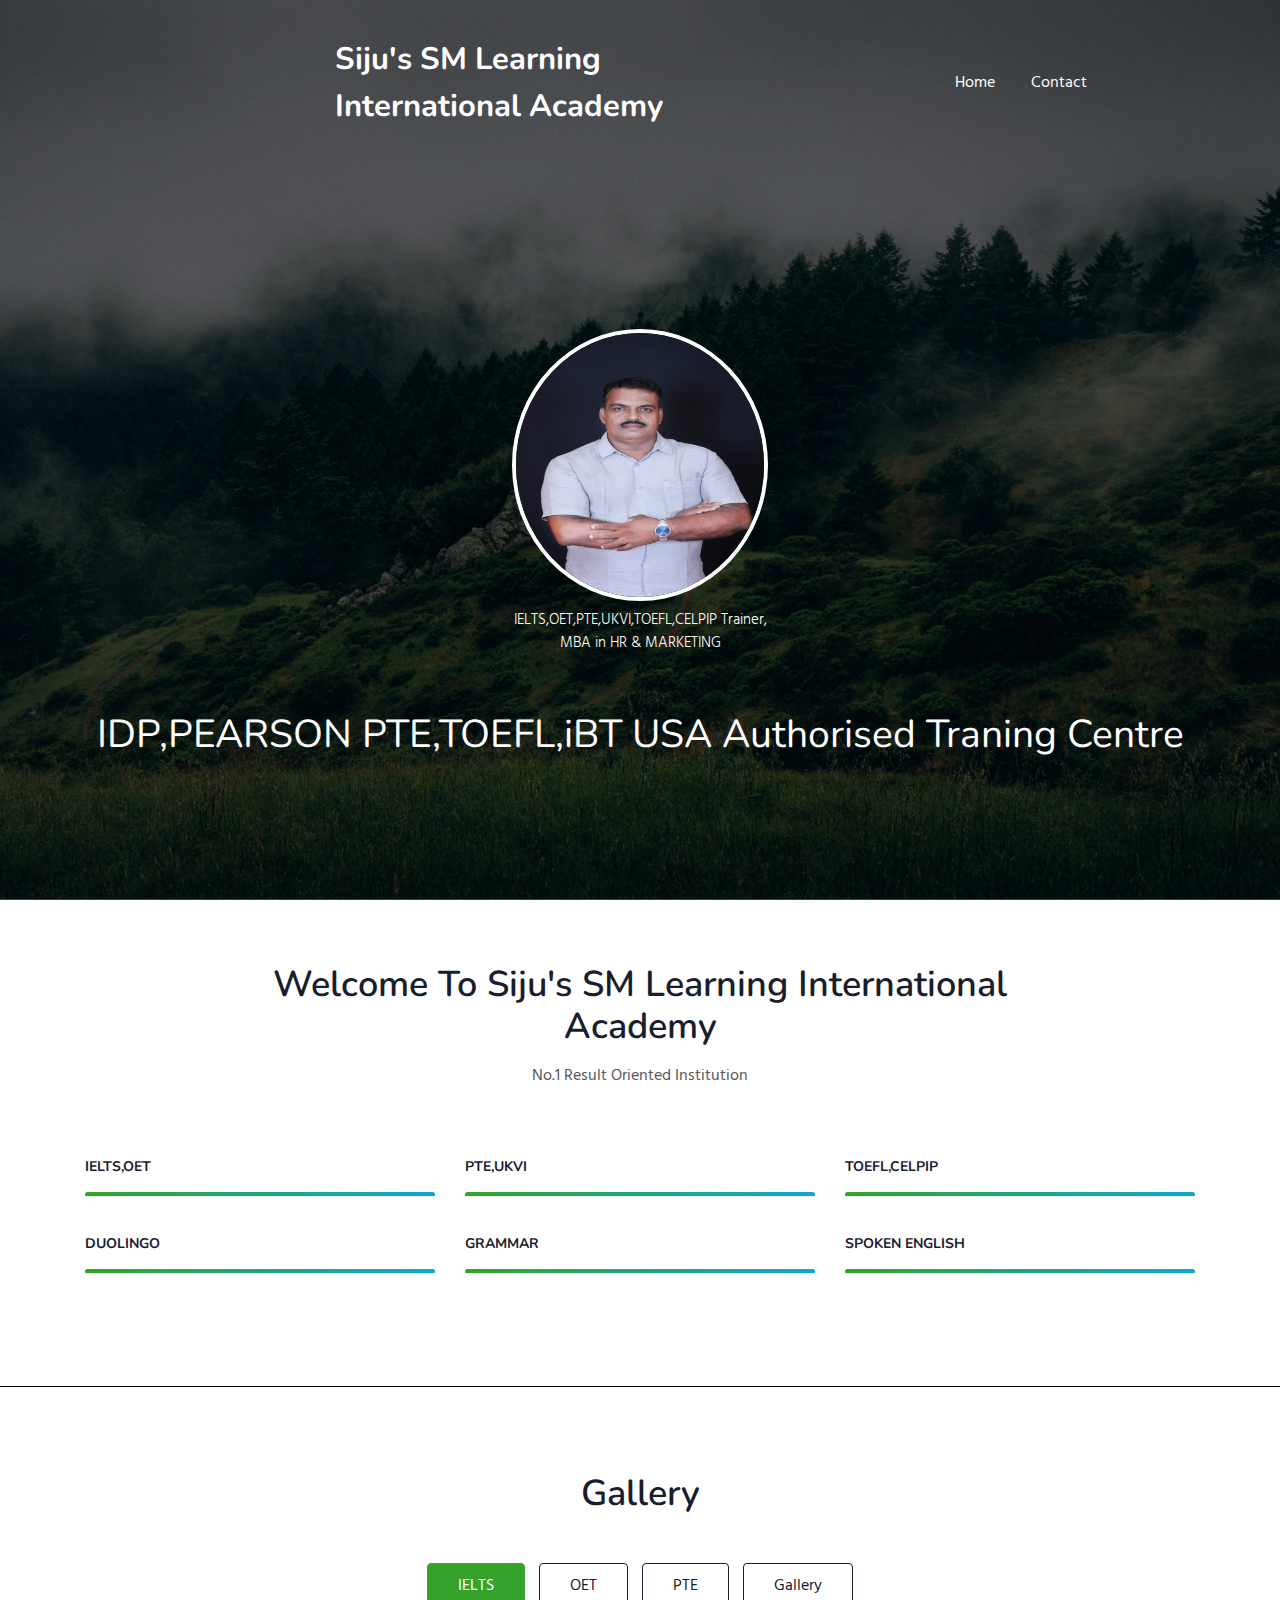
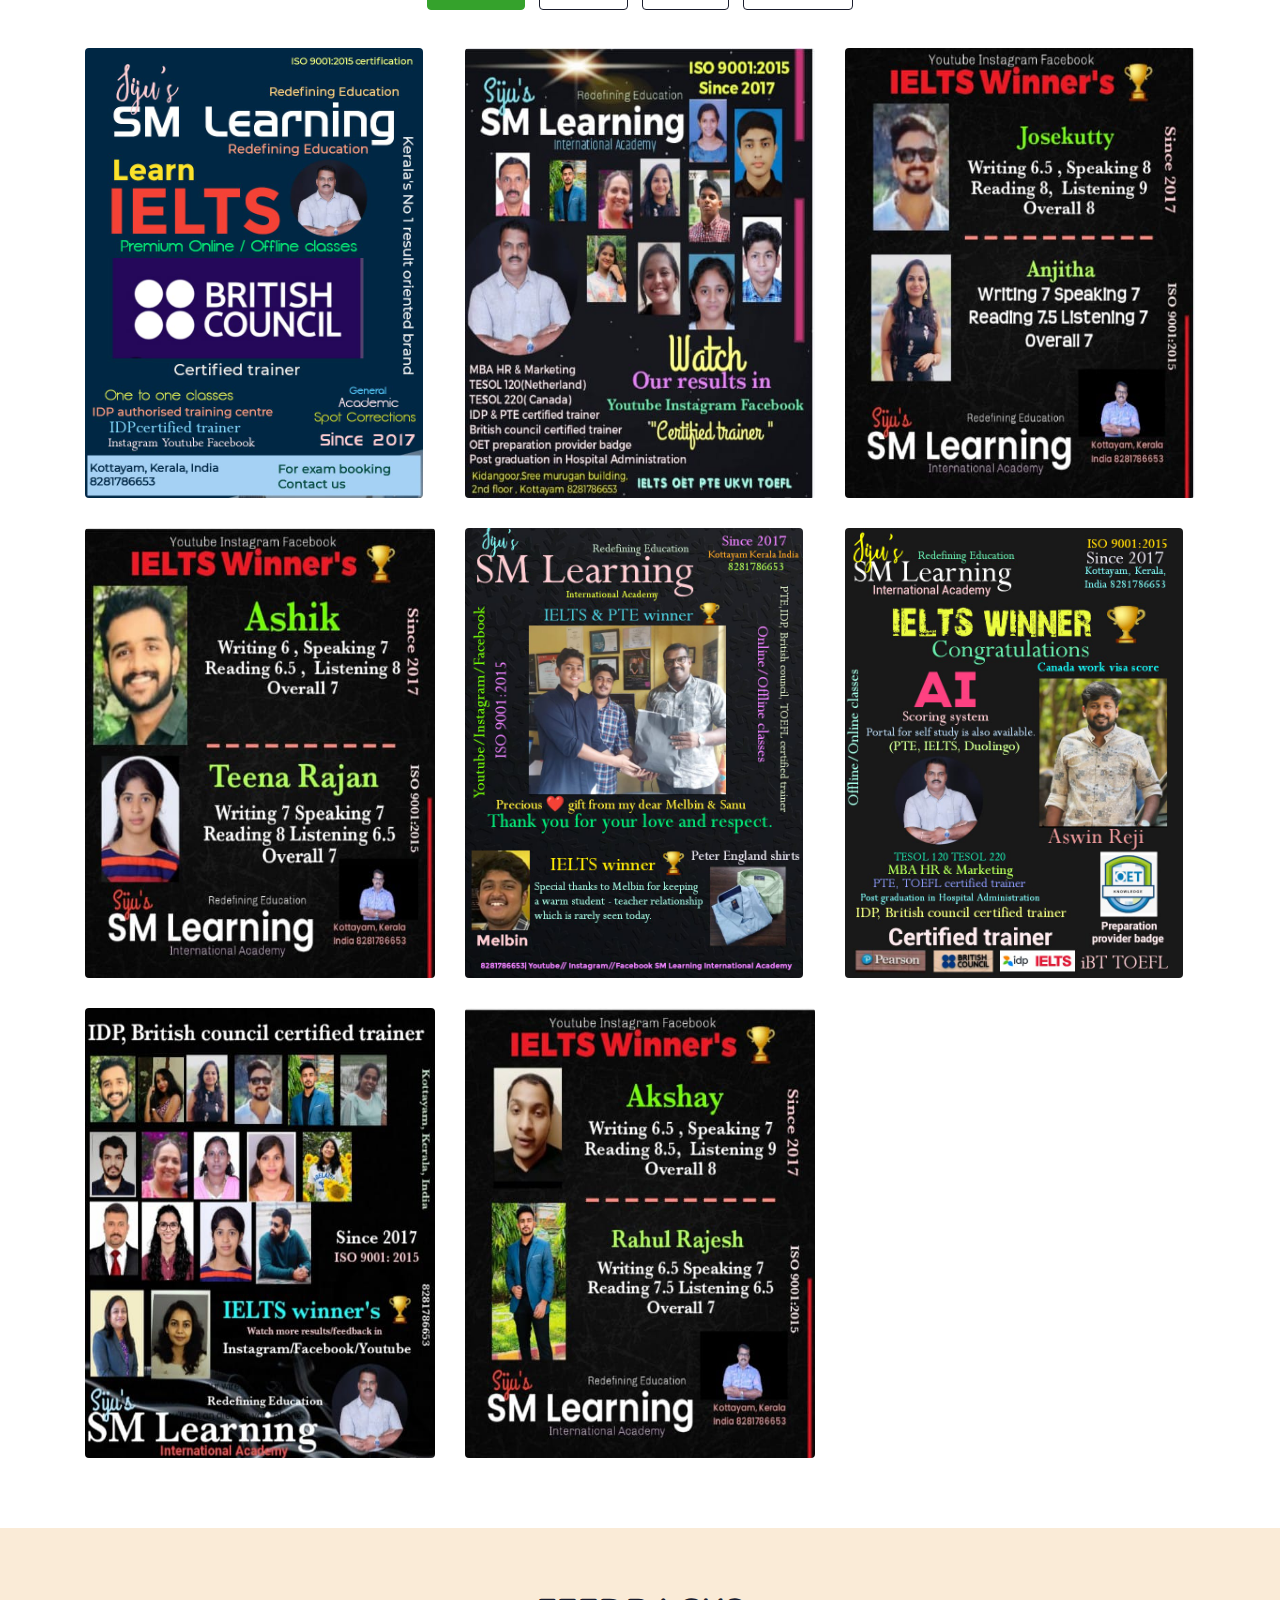
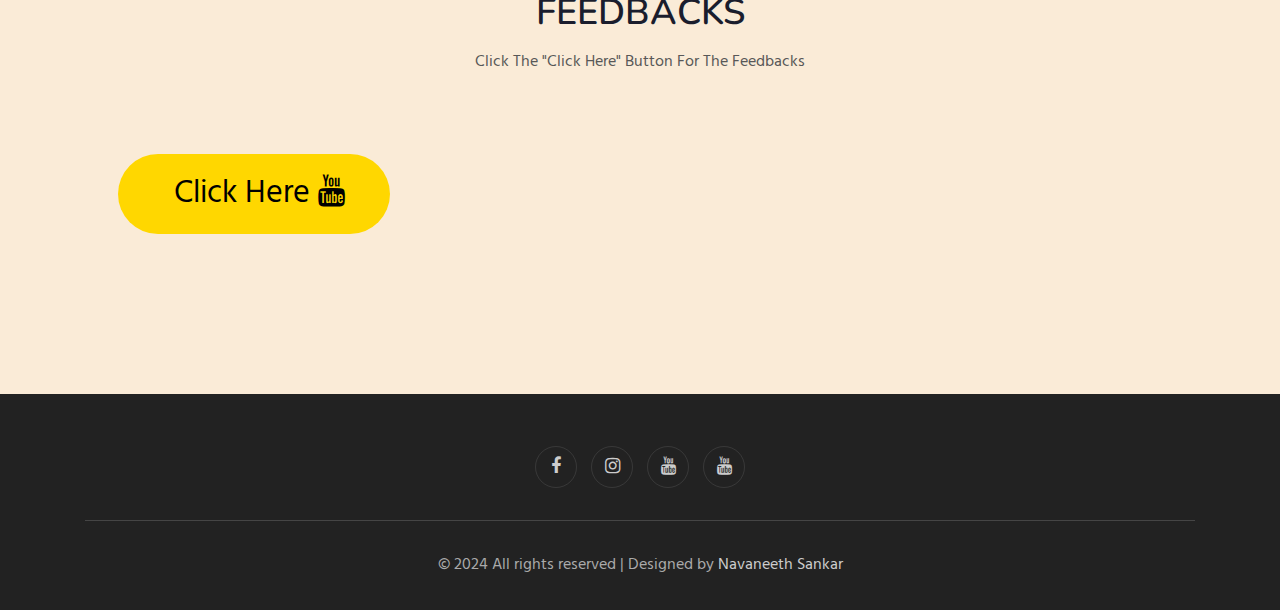
<file: index.html>
<!doctype html>
<html lang="en">
  <head>
    <!-- Required meta tags -->
    <meta charset="utf-8">
    <meta name="viewport" content="width=device-width, initial-scale=1, shrink-to-fit=no">

    <title>SM LEARNING INTERNATIONAL ACADEMY</title>
    <!-- web fonts -->
    <link href="//fonts.googleapis.com/css?family=Nunito:400,600,700,800,900&display=swap" rel="stylesheet">
    <link href="//fonts.googleapis.com/css?family=Hind&display=swap" rel="stylesheet">
    <!-- //web fonts -->
    <!--CSS -->
    <link rel="stylesheet" href="assets/css/style-starter.css">
  </head>
  <body>

<section class="w3l-bootstrap-header">
  <nav class="navbar navbar-expand-lg navbar-light py-lg-3 py-2">
    <div class="container col-sm-6">
      <a class="navbar-brand " href="index.html">Siju's SM Learning<br> International Academy</a>
      <!-- if logo is image enable this   
    <a class="navbar-brand" href="#index.html">
        <img src="image-path" alt="Your logo" title="Your logo" style="height:35px;" />
    </a> -->
      <button class="navbar-toggler" type="button" data-toggle="collapse" data-target="#navbarSupportedContent"
        aria-controls="navbarSupportedContent" aria-expanded="false" aria-label="Toggle navigation">
        <span class="navbar-toggler-icon fa fa-bars"></span>
      </button>

      <div style="    margin-right: -10rem;" class="collapse navbar-collapse" id="navbarSupportedContent">
        <ul class="navbar-nav ml-auto">
          <li class="nav-item">
            <a class="nav-link" href="index.html">Home</a>
          </li>
          <li class="nav-item">
            <a class="nav-link" href="contact.html">Contact</a>
          </li>
        </ul>
        
      </div>
    </div>
  </nav>
</section>
 <!--  Main banner section -->
 <section class="w3l-main-banner" id="home">
  <div class="companies20-content">
    <div class="companies-wrapper">
        <div class="item">
         
            <div class="slider-info banner-view text-center">
              <div class="banner-info container">
                <img src="assets/images/main.jpg" alt="about image" style="margin-top: 6rem; width: 16rem; height: 17rem; " >
                <p class="my-4 mb-5">IELTS,OET,PTE,UKVI,TOEFL,CELPIP Trainer,<br>MBA in HR & MARKETING</p>
                <h3 class="banner-text mt-5">IDP,PEARSON PTE,TOEFL,iBT USA Authorised Traning Centre
                  </h3>
                  
               
              </div>
            </div>
          
        </div>
    </div>
  </div>
</section>
 <!--  //Main banner section -->
<section class="w3l-about ">
<div class="skills-bars py-5">
 <div class="container py-md-3">
  <div class="heading text-center mx-auto">
    <h3 class="head">Welcome To Siju's SM Learning International Academy</h3>
    <p class="my-3 head">No.1 Result Oriented Institution </p>
      
    </div>
<div class="row mt-5 pt-3">
    <div class="col-lg-4 col-md-4 col-sm-6 skills-bar-grids mb-4 pb-2">
        <h4>IELTS,OET</h4>
        <div class="progress">
        <div class="progress-bar progress-bar-striped bg-color" role="progressbar" style="width: 100% ;height:4px;" aria-valuenow="50" aria-valuemin="0" aria-valuemax="100">
      </div>
    </div>
</div>
    <div class="col-lg-4 col-md-4 col-sm-6 skills-bar-grids mb-4 pb-2">
        <h4>PTE,UKVI</h4>
        <div class="progress">
        <div class="progress-bar progress-bar-striped bg-color" role="progressbar" style="width: 100% ;height:4px;" aria-valuenow="50" aria-valuemin="0" aria-valuemax="100">
      </div>
    </div>
</div>
<div class="col-lg-4  col-md-4 col-sm-6 skills-bar-grids mb-4 pb-2">
    <h4>TOEFL,CELPIP</h4>
    <div class="progress">
    <div class="progress-bar progress-bar-striped bg-color" role="progressbar" style="width: 100% ;height:4px;" aria-valuenow="50" aria-valuemin="0" aria-valuemax="100">
  </div>
</div>
</div>
<div class="col-lg-4  col-md-4 col-sm-6 skills-bar-grids mb-4 pb-2">
    <h4>DUOLINGO</h4>
    <div class="progress">
    <div class="progress-bar progress-bar-striped bg-color" role="progressbar" style="width: 100% ;height:4px;" aria-valuenow="50" aria-valuemin="0" aria-valuemax="100">
  </div>
</div>
</div>
<div class="col-lg-4  col-md-4 col-sm-6 skills-bar-grids mb-4 pb-2">
    <h4>GRAMMAR</h4>
    <div class="progress">
    <div class="progress-bar progress-bar-striped bg-color" role="progressbar" style="width: 100% ;height:4px;" aria-valuenow="50" aria-valuemin="0" aria-valuemax="100">
  </div>
</div>
</div>
<div class="col-lg-4 col-md-4 col-sm-6 skills-bar-grids ">
    <h4>SPOKEN ENGLISH</h4>
    <div class="progress">
    <div class="progress-bar progress-bar-striped bg-color" role="progressbar" style="width: 100% ;height:4px;" aria-valuenow="50" aria-valuemin="0" aria-valuemax="100">
  </div>
</div>
</div>

 </div>
 </div>
</div>
<hr style="border-color: #000;">
<div class="products-4" id="portfolio">
    <!-- Products4 block -->
    <div id="products4-block" class="text-center">
        <div class="container">
            <div class="heading text-center mx-auto mb-5">
                <h3 class="head">Gallery</h3>
              </div>
            <input id="tab1" type="radio" name="tabs" checked>
            <label class="tabtle" for="tab1">IELTS</label>

            <input id="tab2" type="radio" name="tabs">
            <label class="tabtle" for="tab2">OET</label>

            <input id="tab3" type="radio" name="tabs">
            <label class="tabtle" for="tab3">PTE </label>

            <input id="tab4" type="radio" name="tabs">
            <label class="tabtle" for="tab4">Gallery</label>

            <section id="content1" class="tab-content text-left">
                <div class="d-grid grid-col-3">
                    <div class="product">
                        <a href="assets/images/s14.jpg" data-lightbox="example-set">
                            <figure>
                                <img src="assets/images/s14.jpg" class="img-responsive" alt="" />
                            </figure>
                        </a>
                        
                    </div>
                    <div class="product">
                        <a href="assets/images/s24.jpg" data-lightbox="example-set">
                            <figure>
                                <img src="assets/images/s24.jpg" class="img-responsive" alt="" />
                            </figure>
                        </a>
                        
                    </div>
                    <div class="product">
                        <a href="assets/images/s28.jpg" data-lightbox="example-set">
                            <figure>
                                <img src="assets/images/s28.jpg" class="img-responsive" alt="" />
                            </figure>
                        </a>
                        
                    </div>
                    <div class="product">
                        <a href="assets/images/s31.jpg" data-lightbox="example-set">
                            <figure>
                                <img src="assets/images/s31.jpg" class="img-responsive" alt="" />
                            </figure>
                        </a>
                        
                    </div>
                    <div class="product">
                        <a href="assets/images/s33.jpg" data-lightbox="example-set">
                            <figure>
                                <img src="assets/images/s33.jpg" class="img-responsive" alt="" />
                            </figure>
                        </a>
                       
                    </div>
                    <div class="product">
                        <a href="assets/images/s34.jpg" data-lightbox="example-set">
                            <figure>
                                <img src="assets/images/s34.jpg" class="img-responsive" alt="" />
                            </figure>
                        </a>
                        
                    </div>
                    <div class="product">
                      <a href="assets/images/s39.jpg" data-lightbox="example-set">
                          <figure>
                              <img src="assets/images/s39.jpg" class="img-responsive" alt="" />
                          </figure>
                      </a>
                     
                  </div>
                  <div class="product">
                    <a href="assets/images/s43.jpg" data-lightbox="example-set">
                        <figure>
                            <img src="assets/images/s43.jpg" class="img-responsive" alt="" />
                        </figure>
                    </a>
                   
                </div>
                </div>
            </section>

            <section id="content2" class="tab-content text-left">
                <div class="d-grid grid-col-3">
                    <div class="product">
                        <a href="assets/images/s30.jpg" data-lightbox="example-set">
                            <figure>
                                <img src="assets/images/s30.jpg" class="img-responsive" alt="" />
                            </figure>
                        </a>
                        
                    </div>
                    <div class="product">
                        <a href="assets/images/s24.jpg" data-lightbox="example-set">
                            <figure>
                                <img src="assets/images/s24.jpg" class="img-responsive" alt="" />
                            </figure>
                        </a>
                       
                    </div>
                    
                </div>
            </section>

            <section id="content3" class="tab-content text-left">
                <div class="d-grid grid-col-3">
                    <div class="product">
                        <a href="assets/images/s5.jpg" data-lightbox="example-set">
                            <figure>
                                <img src="assets/images/s5.jpg" class="img-responsive" alt="" />
                            </figure>
                        </a>
                      
                    </div>
                    <div class="product">
                        <a href="assets/images/s6.jpg" data-lightbox="example-set">
                            <figure>
                                <img src="assets/images/s6.jpg" class="img-responsive" alt="" />
                            </figure>
                        </a>
                       
                    </div>
                    <div class="product">
                        <a href="assets/images/s7.jpg" data-lightbox="example-set">
                            <figure>
                                <img src="assets/images/s7.jpg" class="img-responsive" alt="" />
                            </figure>
                        </a>
                        
                    </div>
                    <div class="product">
                      <a href="assets/images/s8.jpg" data-lightbox="example-set">
                          <figure>
                              <img src="assets/images/s8.jpg" class="img-responsive" alt="" />
                          </figure>
                      </a>
                      
                  </div>
                  <div class="product">
                    <a href="assets/images/s9.jpg" data-lightbox="example-set">
                        <figure>
                            <img src="assets/images/s9.jpg" class="img-responsive" alt="" />
                        </figure>
                    </a>
                    
                </div>
                <div class="product">
                  <a href="assets/images/s10.jpg" data-lightbox="example-set">
                      <figure>
                          <img src="assets/images/s10.jpg" class="img-responsive" alt="" />
                      </figure>
                  </a>
                  
              </div>
              <div class="product">
                <a href="assets/images/s11.jpg" data-lightbox="example-set">
                    <figure>
                        <img src="assets/images/s11.jpg" class="img-responsive" alt="" />
                    </figure>
                </a>
                
            </div>
            <div class="product">
              <a href="assets/images/s12.jpg" data-lightbox="example-set">
                  <figure>
                      <img src="assets/images/s12.jpg" class="img-responsive" alt="" />
                  </figure>
              </a>
              
          </div>
          <div class="product">
            <a href="assets/images/s13.jpg" data-lightbox="example-set">
                <figure>
                    <img src="assets/images/s13.jpg" class="img-responsive" alt="" />
                </figure>
            </a>
            
        </div>
        <div class="product">
          <a href="assets/images/s18.jpg" data-lightbox="example-set">
              <figure>
                  <img src="assets/images/s18.jpg" class="img-responsive" alt="" />
              </figure>
          </a>
          
      </div>
      <div class="product">
        <a href="assets/images/s19.jpg" data-lightbox="example-set">
            <figure>
                <img src="assets/images/s19.jpg" class="img-responsive" alt="" />
            </figure>
        </a>
        
    </div>
    <div class="product">
      <a href="assets/images/s20.jpg" data-lightbox="example-set">
          <figure>
              <img src="assets/images/s20.jpg" class="img-responsive" alt="" />
          </figure>
      </a>
      
  </div>
  <div class="product">
    <a href="assets/images/s21.jpg" data-lightbox="example-set">
        <figure>
            <img src="assets/images/s21.jpg" class="img-responsive" alt="" />
        </figure>
    </a>
    
</div>
<div class="product">
  <a href="assets/images/s22.jpg" data-lightbox="example-set">
      <figure>
          <img src="assets/images/s22.jpg" class="img-responsive" alt="" />
      </figure>
  </a>
  
</div>
<div class="product">
  <a href="assets/images/s23.jpg" data-lightbox="example-set">
      <figure>
          <img src="assets/images/s23.jpg" class="img-responsive" alt="" />
      </figure>
  </a>
  
</div>
<div class="product">
  <a href="assets/images/s25.jpg" data-lightbox="example-set">
      <figure>
          <img src="assets/images/s25.jpg" class="img-responsive" alt="" />
      </figure>
  </a>
  
</div>
<div class="product">
  <a href="assets/images/s26.jpg" data-lightbox="example-set">
      <figure>
          <img src="assets/images/s26.jpg" class="img-responsive" alt="" />
      </figure>
  </a>
  
</div>
<div class="product">
  <a href="assets/images/s27.jpg" data-lightbox="example-set">
      <figure>
          <img src="assets/images/s27.jpg" class="img-responsive" alt="" />
      </figure>
  </a>
  
</div>
<div class="product">
  <a href="assets/images/s28.jpg" data-lightbox="example-set">
      <figure>
          <img src="assets/images/s28.jpg" class="img-responsive" alt="" />
      </figure>
  </a>
  
</div>


<div class="product">
  <a href="assets/images/s32.jpg" data-lightbox="example-set">
      <figure>
          <img src="assets/images/s32.jpg" class="img-responsive" alt="" />
      </figure>
  </a>
  
</div>
<div class="product">
  <a href="assets/images/s35.jpg" data-lightbox="example-set">
      <figure>
          <img src="assets/images/s35.jpg" class="img-responsive" alt="" />
      </figure>
  </a>
  
</div>
<div class="product">
  <a href="assets/images/s36.jpg" data-lightbox="example-set">
      <figure>
          <img src="assets/images/s36.jpg" class="img-responsive" alt="" />
      </figure>
  </a>
  
</div>
<div class="product">
  <a href="assets/images/s40.jpg" data-lightbox="example-set">
      <figure>
          <img src="assets/images/s40.jpg" class="img-responsive" alt="" />
      </figure>
  </a>
  
</div>
<div class="product">
  <a href="assets/images/s41.jpg" data-lightbox="example-set">
      <figure>
          <img src="assets/images/s41.jpg" class="img-responsive" alt="" />
      </figure>
  </a>
  
</div>
<div class="product">
  <a href="assets/images/s42.jpg" data-lightbox="example-set">
      <figure>
          <img src="assets/images/s42.jpg" class="img-responsive" alt="" />
      </figure>
  </a>
  
</div>
<div class="product">
  <a href="assets/images/s44.jpg" data-lightbox="example-set">
      <figure>
          <img src="assets/images/s44.jpg" class="img-responsive" alt="" />
      </figure>
  </a>
  
</div>
                </div>
            </section>

            <section id="content4" class="tab-content text-left">
                <div class="d-grid grid-col-3">
                    <div class="product">
                        <a href="assets/images/s24.jpg" data-lightbox="example-set">
                            <figure>
                                <img src="assets/images/s24.jpg" class="img-responsive" alt="" />
                            </figure>
                        </a>
                        
                    </div>
                    <div class="product">
                        <a href="assets/images/s14.jpgg" data-lightbox="example-set">
                            <figure>
                                <img src="assets/images/s14.jpg" class="img-responsive" alt="" />
                            </figure>
                        </a>
                        
                    </div>
                </div>
            </section>
        </div>
    </div>
    <!-- Products4 block -->
</div>
<script src="assets/js/jquery-3.3.1.min.js"></script>
<script src="assets/js/lightbox-plus-jquery.min.js"></script>

<section class="w3l-testimonials" id="testimonials">
  <div class="customers-6-content py-5" style="background-color: antiquewhite;">
    <div class="container py-lg-3">
      <div class="heading text-center mx-auto">
        <h3 class="head">FEEDBACKS</h3>
        <p class="my-3 head ">Click The "Click Here" Button For The Feedbacks</p>
      </div>
     
      <div id="customerhnyCarousel" class="carousel slide" data-ride="carousel">

        
          
        <!-- Carousel items -->
        <div class="carousel-inner pb-5">

          <div class="carousel-item active">
            <div class="customer row py-5 mt-3">
              
                <div >
                
                    <a href="https://youtube.com/@smlearninginternationalacademy?si=-O8nKD7HLIxRUKFq"><button style="      width: 17rem;
    height: 5rem;
    border: none;
    border-radius: 90px;
    background-color: #ffd700;
    margin-left: 3rem;
    font-size: 2rem;">Click Here <span style="width: 1rem;height: 1rem;" class="fa fa-youtube"></span> </button></a>
                
                </div>
              </div>
              
            </div>
          </div>
          <!--.item-->

          
                
                
              
                </div>
              </div>
            </div>
  <!--//customers -->
</section>
 
 <!-- grids block 5 -->
 <section class="w3l-footer-29-main" id="footer">
  <div class="footer-29 text-center">
      <div class="container">
        
        <div class="main-social-footer-29">
                    
          <a href="https://www.facebook.com/profile.php?id=100064000809002&mibextid=ZbWKwL" class="facebook"><span class="fa fa-facebook"></span></a>
          <a href="https://www.instagram.com/smlearninginternationalacademy?igsh=MTJtd3o1czd0dzkzOA==" class="instagram"><span class="fa fa-instagram"></span></a>
          <a href="https://youtube.com/@smlearninginternationalacademy?si=-O8nKD7HLIxRUKFq" class="youtube"><span class="fa fa-youtube"></span></a>
          <a href="https://youtube.com/@sijustrickytips?si=5Sfcon71R12jaAiV" class="youtube"><span class="fa fa-youtube"></span></a>
      </div>
          <div class="bottom-copies text-center">
              <p class="copy-footer-29">© 2024 All rights reserved | Designed by <a href="https://www.linkedin.com/in/navaneeth-sankar-205254314/">Navaneeth Sankar </a></p>
               
          </div>
      </div>
  </div>
   <!-- move top -->
  <button onclick="topFunction()" id="movetop" title="Go to top">
              <span class="fa fa-angle-up"></span>
                 </button>
                 <script>
                     // When the user scrolls down 20px from the top of the document, show the button
                     window.onscroll = function () {
                         scrollFunction()
                     };
              
                     function scrollFunction() {
                         if (document.body.scrollTop > 20 || document.documentElement.scrollTop > 20) {
                             document.getElementById("movetop").style.display = "block";
                         } else {
                             document.getElementById("movetop").style.display = "none";
                         }
                     }
              
                     // When the user clicks on the button, scroll to the top of the document
                     function topFunction() {
                         document.body.scrollTop = 0;
                         document.documentElement.scrollTop = 0;
                     }
                 </script>
                 <!-- /move top -->
</section>
<!-- // grids block 5 -->
<script src="assets/js/jquery-3.3.1.min.js"></script>
<!-- //footer-28 block -->
</section>

<script>
    $(function () {
      $('.navbar-toggler').click(function () {
        $('body').toggleClass('noscroll');
      })
    });
  </script>
  <!-- jQuery first, then Popper.js, then Bootstrap JS -->
  <script src="https://code.jquery.com/jquery-3.4.1.slim.min.js"
    integrity="sha384-J6qa4849blE2+poT4WnyKhv5vZF5SrPo0iEjwBvKU7imGFAV0wwj1yYfoRSJoZ+n" crossorigin="anonymous">
  </script>
  
  <script src="https://stackpath.bootstrapcdn.com/bootstrap/4.4.1/js/bootstrap.min.js"
    integrity="sha384-wfSDF2E50Y2D1uUdj0O3uMBJnjuUD4Ih7YwaYd1iqfktj0Uod8GCExl3Og8ifwB6" crossorigin="anonymous">
  </script>

<!-- Smooth scrolling -->



</body>

</html>
</file>
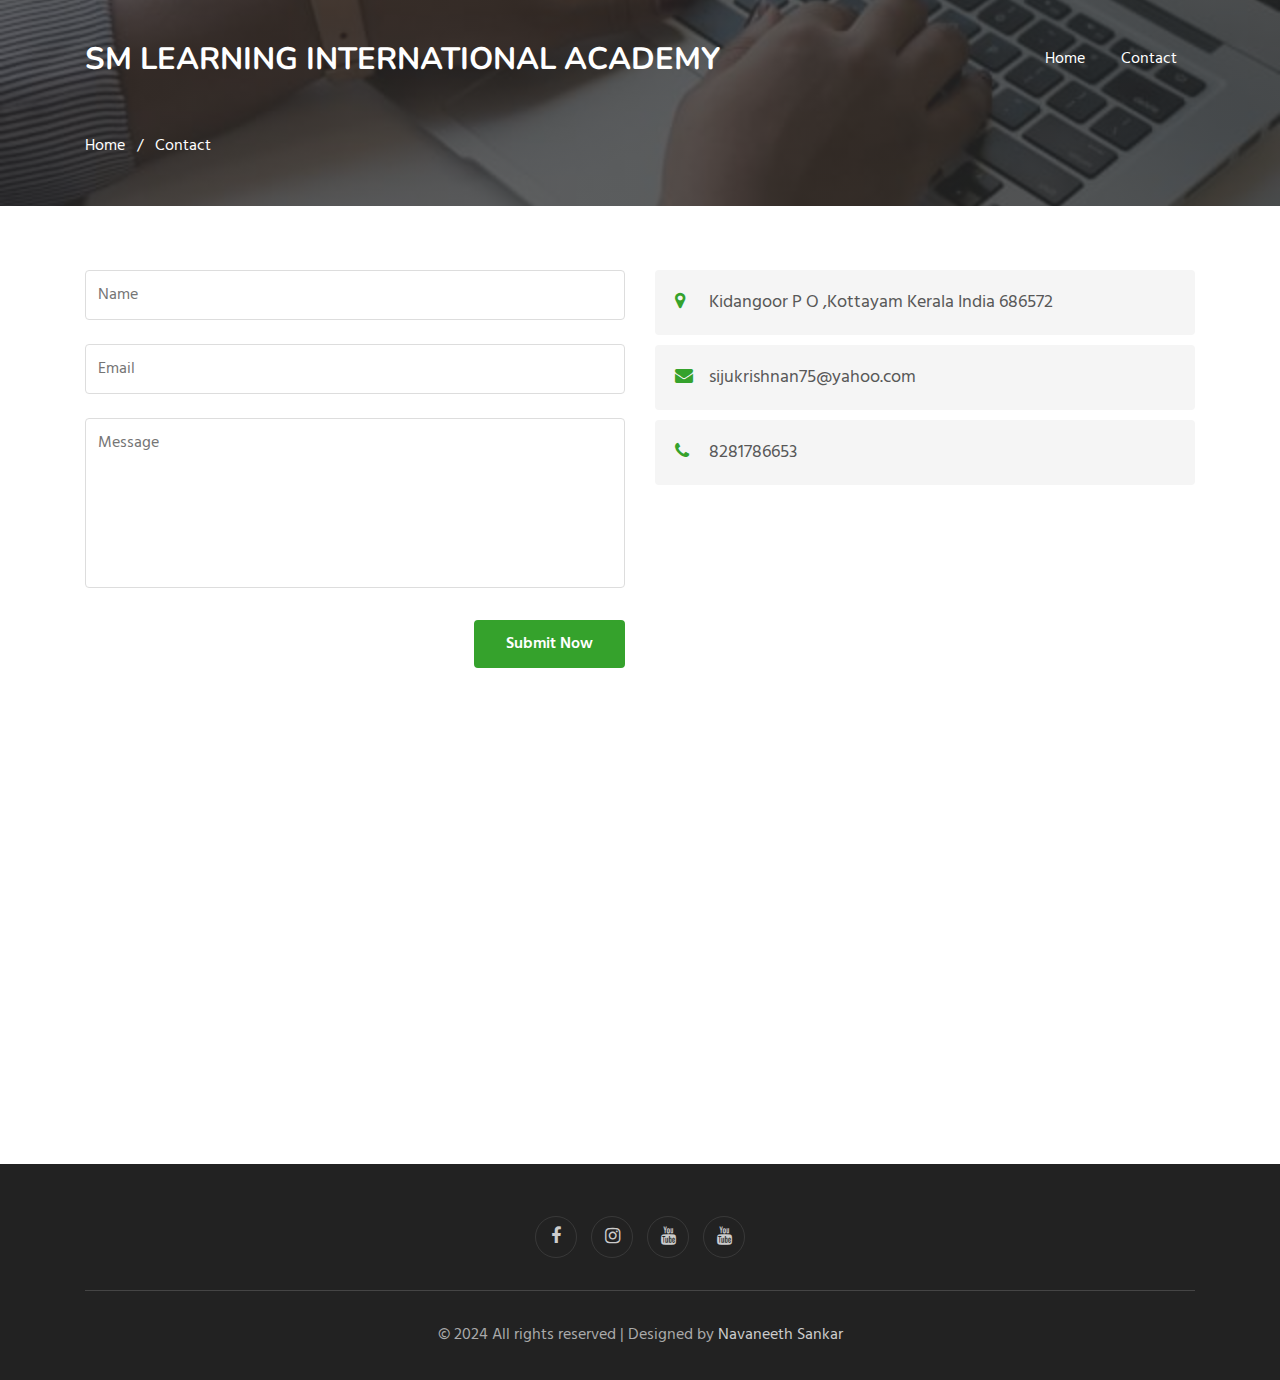
<file: contact.html>
<!doctype html>
<html lang="en">
  <head>
    <!-- Required meta tags -->
    <meta charset="utf-8">
    <meta name="viewport" content="width=device-width, initial-scale=1, shrink-to-fit=no">

    <title>SM LEARNING INTERNATIONAL ACADEMY</title>
    <!-- web fonts -->
    <link href="//fonts.googleapis.com/css?family=Nunito:400,600,700,800,900&display=swap" rel="stylesheet">
    <link href="//fonts.googleapis.com/css?family=Hind&display=swap" rel="stylesheet">
    <!-- //web fonts -->
    <!-- Template CSS -->
    <link rel="stylesheet" href="assets/css/style-starter.css">
  </head>
  <body>

<section class="w3l-bootstrap-header">
  <nav class="navbar navbar-expand-lg navbar-light py-lg-3 py-2">
    <div class="container">
      <a class="navbar-brand" href="index.html">SM LEARNING INTERNATIONAL ACADEMY</a>
      <!-- if logo is image enable this   
    <a class="navbar-brand" href="#index.html">
        <img src="image-path" alt="Your logo" title="Your logo" style="height:35px;" />
    </a> -->
      <button class="navbar-toggler" type="button" data-toggle="collapse" data-target="#navbarSupportedContent"
        aria-controls="navbarSupportedContent" aria-expanded="false" aria-label="Toggle navigation">
        <span class="navbar-toggler-icon fa fa-bars"></span>
      </button>

      <div class="collapse navbar-collapse" id="navbarSupportedContent">
        <ul class="navbar-nav ml-auto">
          <li class="nav-item">
            <a class="nav-link" href="index.html">Home</a>
          </li>
          <li class="nav-item">
            <a class="nav-link" href="contact.html">Contact</a>
          </li>
        </ul>
        
      </div>
    </div>
  </nav>
</section>
<section class="w3l-contact-breadcrum">
  <div class="breadcrum-bg">
    <div class="container py-5">
      <p><a href="index.html">Home</a> &nbsp; / &nbsp; Contact</p>
     </div>
  </div>
</section>
<!-- contact -->
<section class="w3l-contacts-12" id="contact">
    <div class="contact-top pt-5">
        <div class="container py-md-3">
            
            <div class="row cont-main-top">
               <!-- contact form -->
               <div class="contacts12-main col-lg-6 ">
                   
                <form  action="https://api.web3forms.com/submit" method="POST" class="main-input">
                  <input type="hidden" name="access_key" value="fb557766-fe6d-4589-af8a-3d3cc32a09e0">
                    <div class="top-inputs d-grid">
                        <input type="text" placeholder="Name" name="w3lName" id="w3lName" required="">
                       
                    </div>
                    <input type="email" name="email" placeholder="Email" id="w3lSender" required="">
                   
                    <textarea placeholder="Message" name="w3lMessage" id="w3lMessage" required=""></textarea>
                    <div class="text-right">
                        <button type="submit" class="btn btn-theme2">Submit Now</button>
                    </div>
                </form>
            </div>
            <!-- //contact form -->
                <!-- contact address -->
                <div class="contact col-lg-6 mt-lg-0 mt-5">
                    <div class="cont-subs">
                        <div class="cont-add">
                            <div class="cont-add-lft">
                                <span class="fa fa-map-marker" aria-hidden="true"></span>
                           </div>
                           <div class="cont-add-rgt">
                            <p class="contact-text-sub">Kidangoor P O ,Kottayam Kerala India 686572</p>
                        </div>
                      
                    </div>
                        <div class="cont-add add-2">
                            <div class="cont-add-lft">
                                <span class="fa fa-envelope" aria-hidden="true"></span>
                           </div> 
                           <div class="cont-add-rgt">
                          <a href="mailto:sijukrishnan75@yahoo.com">
                                <p class="contact-text-sub">sijukrishnan75@yahoo.com</p>
                            </a>
                        </div>
                       
                    </div>
                        <div class="cont-add">
                            <div class="cont-add-lft">
                                <span class="fa fa-phone" aria-hidden="true"></span>
                           </div>
                            <div class="cont-add-rgt">
                                 <a href="tel:8281786653">
                                    <p class="contact-text-sub">8281786653</p>
                                 </a>
                            </div>
                        </div>
                        
                    </div>
                </div>
                <!-- //contact address -->
                 
            </div>
        </div>
        <!-- map -->
        <div class="map">
            <iframe
                src="https://www.google.com/maps/embed?pb=!1m18!1m12!1m3!1d26260.95435507281!2d76.5709292215455!3d9.681223985672505!2m3!1f0!2f0!3f0!3m2!1i1024!2i768!4f13.1!3m3!1m2!1s0x3b07d2f6326ad199%3A0x19265360261d731e!2sKidangoor%2C%20Kerala!5e1!3m2!1sen!2sin!4v1727449471528!5m2!1sen!2sin" 
                frameborder="0" style="border:0;" allowfullscreen=""></iframe>
        </div>
        <!-- //map -->
    </div>
</section>
<!-- //contact -->
 
 <!-- grids block 5 -->
 <section class="w3l-footer-29-main" id="footer">
  <div class="footer-29 text-center">
      <div class="container">
        
        <div class="main-social-footer-29">
                    
          <a href="https://www.facebook.com/profile.php?id=100064000809002&mibextid=ZbWKwL" class="facebook"><span class="fa fa-facebook"></span></a>
          <a href="https://www.instagram.com/smlearninginternationalacademy?igsh=MTJtd3o1czd0dzkzOA==" class="instagram"><span class="fa fa-instagram"></span></a>
          <a href="https://youtube.com/@smlearninginternationalacademy?si=-O8nKD7HLIxRUKFq" class="youtube"><span class="fa fa-youtube"></span></a>
          <a href="https://youtube.com/@sijustrickytips?si=5Sfcon71R12jaAiV" class="youtube"><span class="fa fa-youtube"></span></a>
      </div>
      <div class="bottom-copies text-center">
        <p class="copy-footer-29">© 2024 All rights reserved | Designed by <a href="https://www.linkedin.com/in/navaneeth-sankar-205254314/">Navaneeth Sankar </a></p>
         
    </div>
      </div>
  </div>
   <!-- move top -->
  <button onclick="topFunction()" id="movetop" title="Go to top">
              <span class="fa fa-angle-up"></span>
                 </button>
                 <script>
                     window.onscroll = function () {
                         scrollFunction()
                     };
              
                     function scrollFunction() {
                         if (document.body.scrollTop > 20 || document.documentElement.scrollTop > 20) {
                             document.getElementById("movetop").style.display = "block";
                         } else {
                             document.getElementById("movetop").style.display = "none";
                         }
                     }
              
                     function topFunction() {
                         document.body.scrollTop = 0;
                         document.documentElement.scrollTop = 0;
                     }
                 </script>
                 <!-- /move top -->
</section>
<!-- // grids block 5 -->
<script src="assets/js/jquery-3.3.1.min.js"></script>
<!-- //footer-28 block -->
</section>

<script>
    $(function () {
      $('.navbar-toggler').click(function () {
        $('body').toggleClass('noscroll');
      })
    });
  </script>
  <!-- jQuery first, then Popper.js, then Bootstrap JS -->
  <script src="https://code.jquery.com/jquery-3.4.1.slim.min.js"
    integrity="sha384-J6qa4849blE2+poT4WnyKhv5vZF5SrPo0iEjwBvKU7imGFAV0wwj1yYfoRSJoZ+n" crossorigin="anonymous">
  </script>
  
  <script src="https://stackpath.bootstrapcdn.com/bootstrap/4.4.1/js/bootstrap.min.js"
    integrity="sha384-wfSDF2E50Y2D1uUdj0O3uMBJnjuUD4Ih7YwaYd1iqfktj0Uod8GCExl3Og8ifwB6" crossorigin="anonymous">
  </script>

<!-- Smooth scrolling -->



</body>

</html>
</file>
